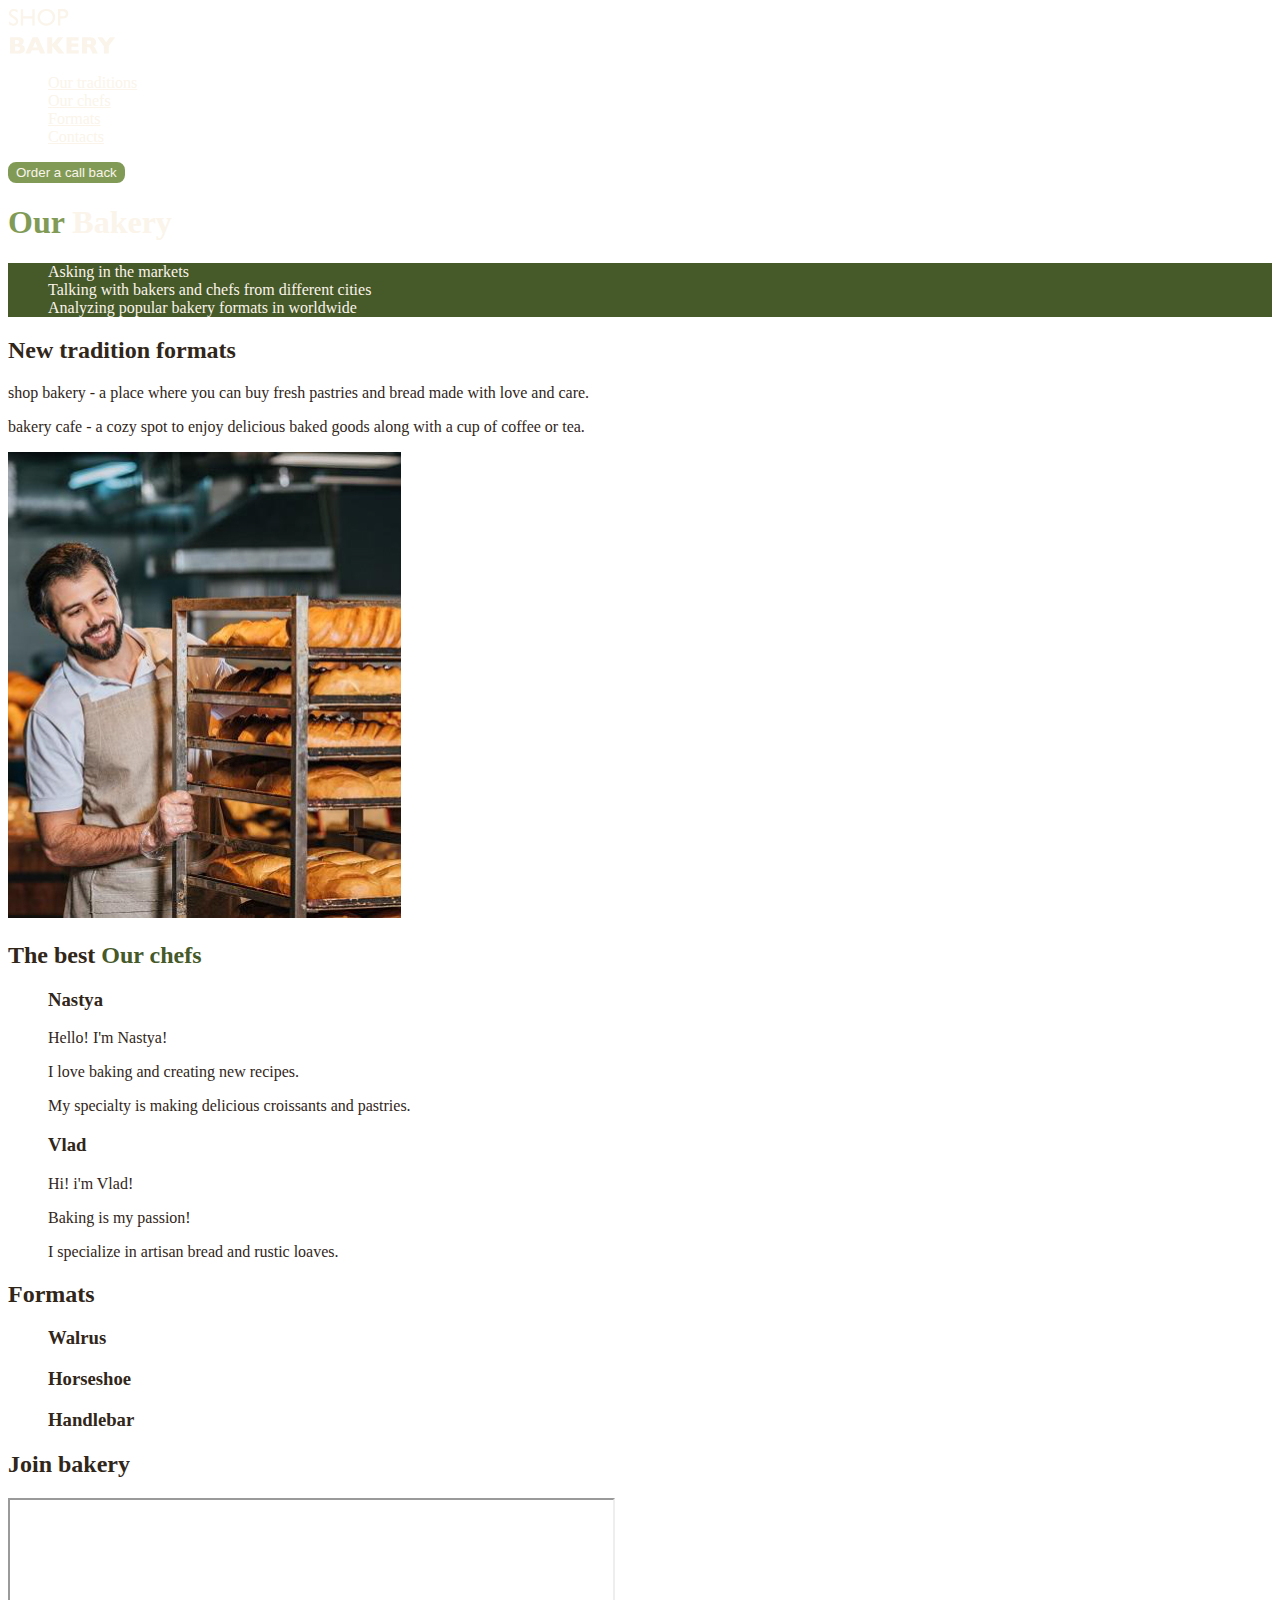
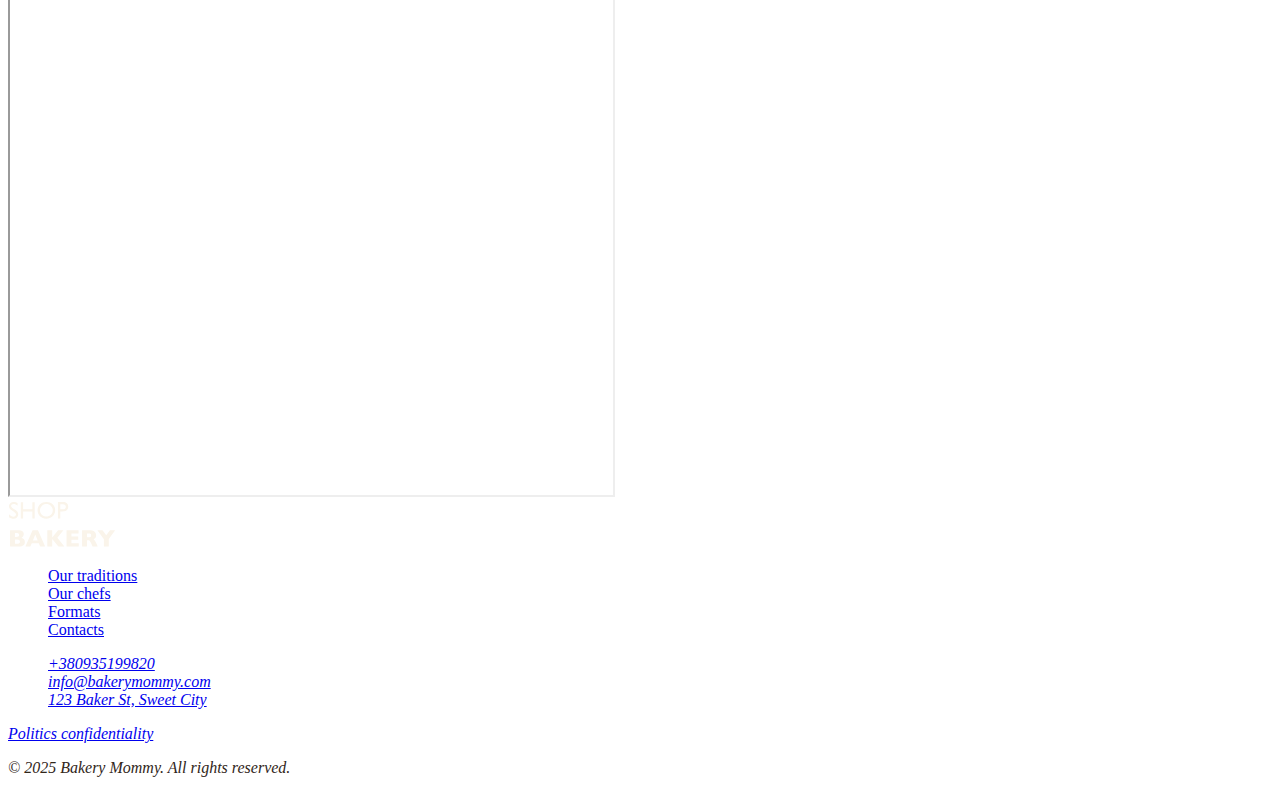
<file: index.html>
<!DOCTYPE html>
<html lang="en">
  <head>
    <meta charset="UTF-8" />
    <meta http-equiv="X-UA-Compatible" content="IE=edge" />
    <meta name="viewport" content="width=device-width, initial-scale=1.0" />
    <title>Bakery Mommy</title>
    <link rel="stylesheet" href="./css/styles.css" />
  </head>
  <body>
    <header>
      <nav>
        <a href="#">
          <img src="./images/logo.svg" alt="Logotype Bakery Mommy" />
        </a>
        <ul>
          <li><a class="link" href="#traditions">Our traditions</a></li>
          <li><a class="link" href="#chefs">Our chefs</a></li>
          <li><a class="link" href="#formats">Formats</a></li>
          <li><a class="link" href="#join-bakery">Contacts</a></li>
        </ul>
      </nav>
      <button class="button" type="button">Order a call back</button>
    </header>
    <main>
      <section>
        <h1 class="hero-title"><span class="accent">Our</span> Bakery</h1>
      </section>
      <section id="traditions">
        <ul class="advantages-list">
          <li>Asking in the markets</li>
          <li>Talking with bakers and chefs from different cities</li>
          <li>Analyzing popular bakery formats in worldwide</li>
        </ul>
        <h2 class="section-title">New tradition formats</h2>
        <p>
          <span>shop bakery</span> - a place where you can buy fresh pastries
          and bread made with love and care.
        </p>
        <p>
          <span>bakery cafe</span> - a cozy spot to enjoy delicious baked goods
          along with a cup of coffee or tea.
        </p>
        <img src="./images/baker-man.jpg" alt="Baker man with bread" />
      </section>
      <section id="chefs">
        <h2 class="section-title">
          The best <span class="accent">Our chefs</span>
        </h2>
        <ul>
          <li>
            <article>
              <h3>Nastya</h3>
              <p>Hello! I'm Nastya!</p>
              <p>I love baking and creating new recipes.</p>
              <p>My specialty is making delicious croissants and pastries.</p>
            </article>
          </li>
          <li>
            <article>
              <h3>Vlad</h3>
              <p>Hi! i'm Vlad!</p>
              <p>Baking is my passion!</p>
              <p>I specialize in artisan bread and rustic loaves.</p>
            </article>
          </li>
        </ul>
      </section>
      <section id="formats">
        <h2 class="section-title">Formats</h2>
        <ul>
          <li>
            <article>
              <h3>Walrus</h3>
            </article>
          </li>
          <li>
            <article>
              <h3>Horseshoe</h3>
            </article>
          </li>
          <li>
            <article>
              <h3>Handlebar</h3>
            </article>
          </li>
        </ul>
      </section>
      <section id="join-bakery">
        <h2 class="section-title">Join bakery</h2>
        <iframe
          src="https://www.google.com/maps/embed?pb=!1m18!1m12!1m3!1d1103.0243444570835!2d35.2317066412055!3d47.7859459855196!2m3!1f0!2f0!3f0!3m2!1i1024!2i768!4f13.1!3m3!1m2!1s0x40dc5f21754fb999%3A0x766f76f033fd29f1!2z0J_RltGG0LXRgNGW0Y8gSVEgUGl6emE!5e1!3m2!1sru!2sua!4v1764596390792!5m2!1sru!2sua"
          width="603"
          height="595"
          allowfullscreen=""
          loading="lazy"
          referrerpolicy="no-referrer-when-downgrade"
        ></iframe>
      </section>
    </main>
    <footer>
      <nav>
        <a href="#">
          <img src="./images/logo.svg" alt="Logotype Bakery Mommy" />
        </a>
        <ul>
          <li><a href="#">Our traditions</a></li>
          <li><a href="#">Our chefs</a></li>
          <li><a href="#">Formats</a></li>
          <li><a href="#">Contacts</a></li>
        </ul>
      </nav>
      <address>
        <ul>
          <li><a href="tel:+380935199820">+380935199820</a></li>
          <li>
            <a href="mailto:info@bakerymommy.com">info@bakerymommy.com</a>
          </li>
          <li>
            <a href="https://maps.app.goo.gl/ngYsVqFyqBK4pZq5A" target="_blank"
              >123 Baker St, Sweet City
            </a>
          </li>
          <li>
            <a href="#">
              <!-- facebook icon -->
            </a>
          </li>
          <li>
            <a href="#">
              <!-- instagram icon -->
            </a>
          </li>
        </ul>
        <a href="#" target="_blank">Politics confidentiality</a>
        <p>&copy; 2025 Bakery Mommy. All rights reserved.</p>
      </address>
    </footer>
  </body>
</html>
</file>
<file: css/styles.css>
:root {
    --color-primary-dark: #31261a;
    --color-primary-light: #faf4ea;
    --color-brand-light: #819b57;
    --color-brand-dark: #465929;
}

/* Base */
body {
    color: var(--color-primary-dark);
}

ul {
    list-style: none;
}

/* Button */
.button {
    color: var(--color-primary-light);
  background-color: var(--color-brand-light);
  border: 2px solid var(--color-brand-light);
    border-radius: 8px;
    cursor: pointer;
}

.button:hover {
    color: var(--color-brand-dark);
    background-color: transparent;
}

/* Links */
.link {
    color: var(--color-primary-light);
}

.link:hover {
    color: var(--color-brand-light);
}

/* Hero section */
.hero-title {
    color: var(--color-primary-light);
}

.hero-title .accent {
    color: var(--color-brand-light);
}

/* Advantages section */
.advantages-list {
    color: var(--color-primary-light);
   background-color: var(--color-brand-dark);
}

.section-title .accent {
    color: var(--color-brand-dark);
}
</file>
